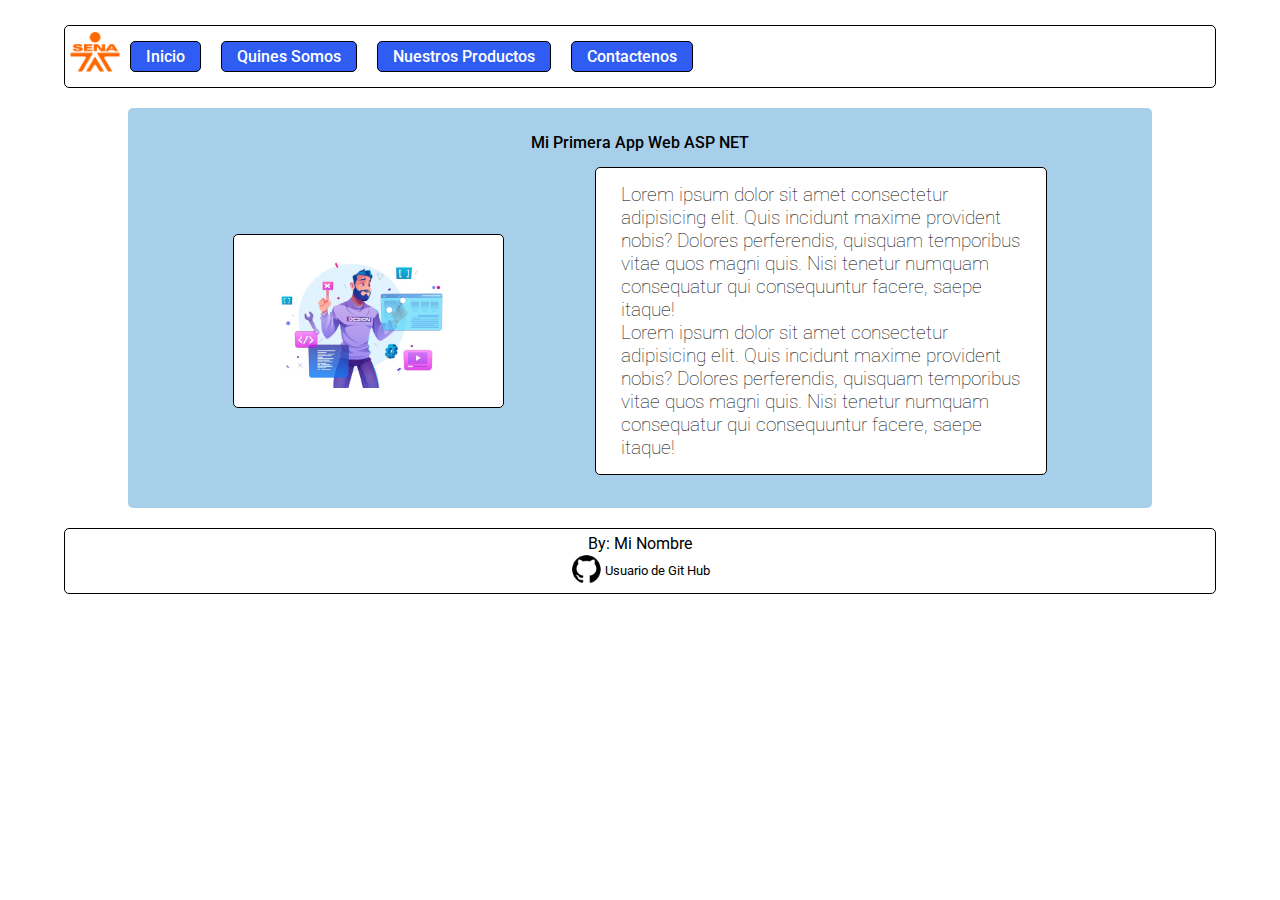
<file: index.html>
<!DOCTYPE html>
<html lang="es">

<head>
    <meta charset="UTF-8" />
    <meta http-equiv="X-UA-Compatible" content="IE=edge" />
    <meta name="viewport" content="width=device-width, initial-scale=1.0" />
    <link rel="preconnect" href="https://fonts.gstatic.com">
    <link href="https://fonts.googleapis.com/css2?family=Roboto:wght@100;300;500&display=swap" rel="stylesheet">    
    <link rel="stylesheet" href="./assets/css/misEstilos.css">
    <title>Mockup App Web</title>
</head>

<body class="estiloBody">
    <header class="estiloHeader">
        <!--  ACA EL CODIGO DEL ENCABEZADO -->
        <nav>
            <ul class ="estiloUl">
                <div class="contenedorLogo">
                    <img class="imgLogo" src="./assets/images/logoSena.png" alt="" />
                </div>

                <li class="esiloLi"><a class="estiloLink" href="index.html"> Inicio </a></li>
                <li class="esiloLi"><a class="estiloLink"href="Nosotros.html"> Quines Somos </a></li>
                <li class="esiloLi"><a class="estiloLink"href="Productos.html"> Nuestros Productos </a></li>
                <li class="esiloLi"><a class="estiloLink"href="Contactenos.html"> Contactenos </a></li>
            </ul>
        </nav>
    </header>

    <main class="estiloMain">
        <!--  ACA EL CODIGO DEL CONTENDIO  -->
        <h1 class="estiloH1">Mi Primera App Web ASP NET</h1>

        <section class="estiloSeccion">

         <div class="contenedor30">

            <div class="contenedorImgPrincipal">
                <img class="ImgPrincipal" src="./assets/images/imgDeveloper1.jpg" alt="" />
            </div>
        </div>

        <div class="contenedor50"    
            <div class="contenedorTxtPrincipal" >
                <p class="estiloTextos">
                    Lorem ipsum dolor sit amet consectetur adipisicing elit. Quis incidunt
                    maxime provident nobis? Dolores perferendis, quisquam temporibus vitae
                    quos magni quis. Nisi tenetur numquam consequatur qui consequuntur
                    facere, saepe itaque!
                </p>

                <p class="estiloTextos">
                    Lorem ipsum dolor sit amet consectetur adipisicing elit. Quis incidunt
                    maxime provident nobis? Dolores perferendis, quisquam temporibus vitae
                    quos magni quis. Nisi tenetur numquam consequatur qui consequuntur
                    facere, saepe itaque!
                </p>
            </div>
           </div>
        </section>

    </main>

    <footer class="estiloFooter">
        <!--  ACA EL CODIGO DEL PIE -->
        <p> By: Mi Nombre </p>
        <div class="contenedorGitGub">
            <img class="imgIco" src="./assets/images/github.png" alt="">
            <small> Usuario de Git Hub</small>
        </div>

    </footer>
</body>

</html>
</file>
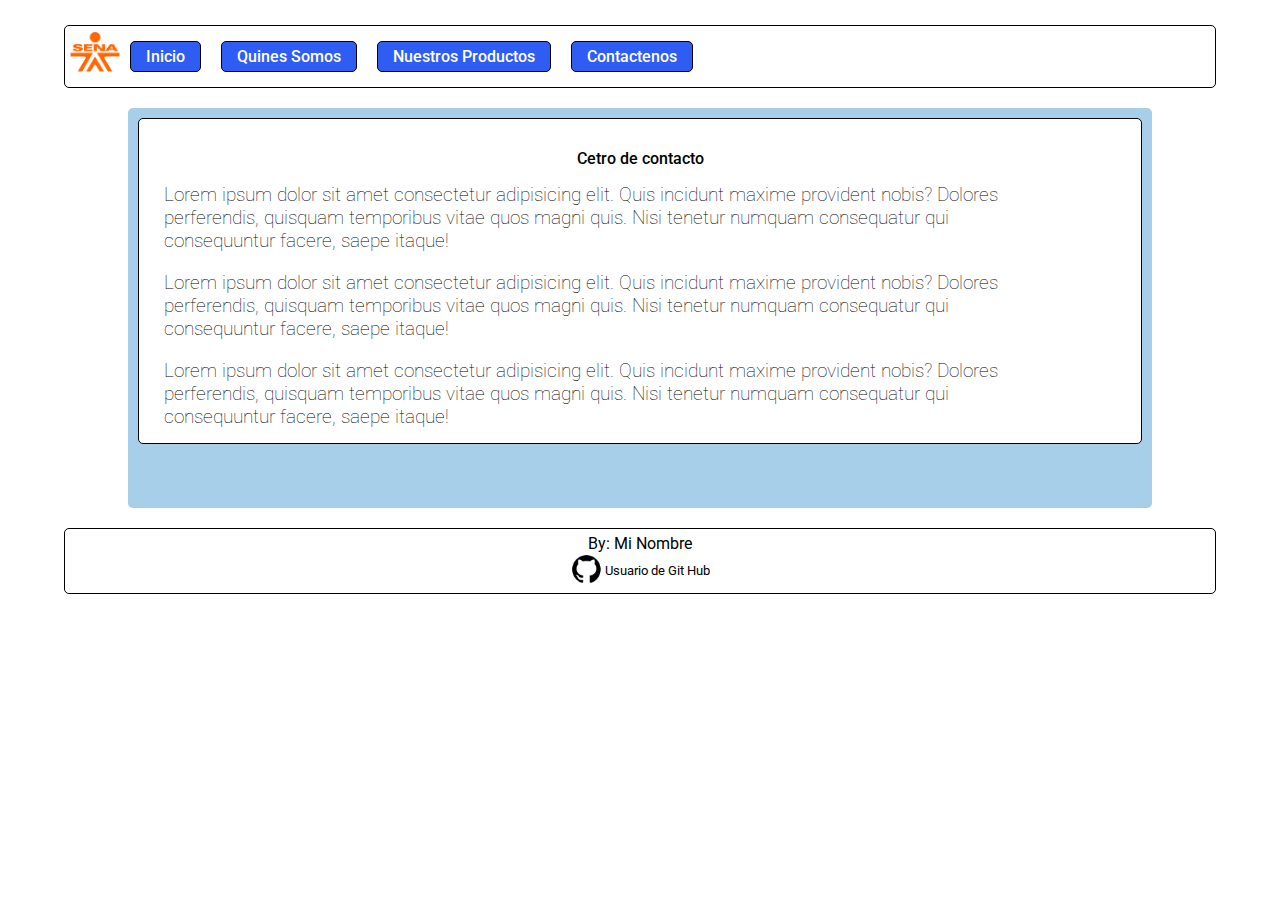
<file: Contactenos.html>
<!DOCTYPE html>
<html lang="es">

<head>
    <meta charset="UTF-8" />
    <meta http-equiv="X-UA-Compatible" content="IE=edge" />
    <meta name="viewport" content="width=device-width, initial-scale=1.0" />
    <link rel="preconnect" href="https://fonts.gstatic.com">
    <link href="https://fonts.googleapis.com/css2?family=Roboto:wght@100;300;500&display=swap" rel="stylesheet">    
    <link rel="stylesheet" href="./assets/css/misEstilos.css">
    <title>Mockup App Web</title>
</head>

<body class="estiloBody">
    <header class="estiloHeader">
        <!--  ACA EL CODIGO DEL ENCABEZADO -->
        <nav>
            <ul class ="estiloUl">
                <div class="contenedorLogo">
                    <img class="imgLogo" src="./assets/images/logoSena.png" alt="" />
                </div>

                <li class="esiloLi"><a class="estiloLink" href="index.html"> Inicio </a></li>
                <li class="esiloLi"><a class="estiloLink"href="Nosotros.html"> Quines Somos </a></li>
                <li class="esiloLi"><a class="estiloLink"href="Productos.html"> Nuestros Productos </a></li>
                <li class="esiloLi"><a class="estiloLink"href="Contactenos.html"> Contactenos </a></li>
            </ul>
        </nav>
    </header>

    <main class="estiloMain">
        <!--  ACA EL CODIGO DEL CONTENDIO  -->
       <div class="contenedor100">

        <h3 class="estiloH1"> Cetro de contacto </h3>

            <div class="contenedorTxtPrincipal" >
                <p class="estiloTextos">
                    Lorem ipsum dolor sit amet consectetur adipisicing elit. Quis incidunt
                    maxime provident nobis? Dolores perferendis, quisquam temporibus vitae
                    quos magni quis. Nisi tenetur numquam consequatur qui consequuntur
                    facere, saepe itaque!
                </p>
                <br>
                <p class="estiloTextos">
                    Lorem ipsum dolor sit amet consectetur adipisicing elit. Quis incidunt
                    maxime provident nobis? Dolores perferendis, quisquam temporibus vitae
                    quos magni quis. Nisi tenetur numquam consequatur qui consequuntur
                    facere, saepe itaque!
                </p>
                  <br>
                <p class="estiloTextos">
                    Lorem ipsum dolor sit amet consectetur adipisicing elit. Quis incidunt
                    maxime provident nobis? Dolores perferendis, quisquam temporibus vitae
                    quos magni quis. Nisi tenetur numquam consequatur qui consequuntur
                    facere, saepe itaque!
                </p>
            </div>

    </main>

    <footer class="estiloFooter">
        <!--  ACA EL CODIGO DEL PIE -->
        <p> By: Mi Nombre </p>
        <div class="contenedorGitGub">
            <img class="imgIco" src="./assets/images/github.png" alt="">
            <small> Usuario de Git Hub</small>
        </div>

    </footer>
</body>

</html>
</file>
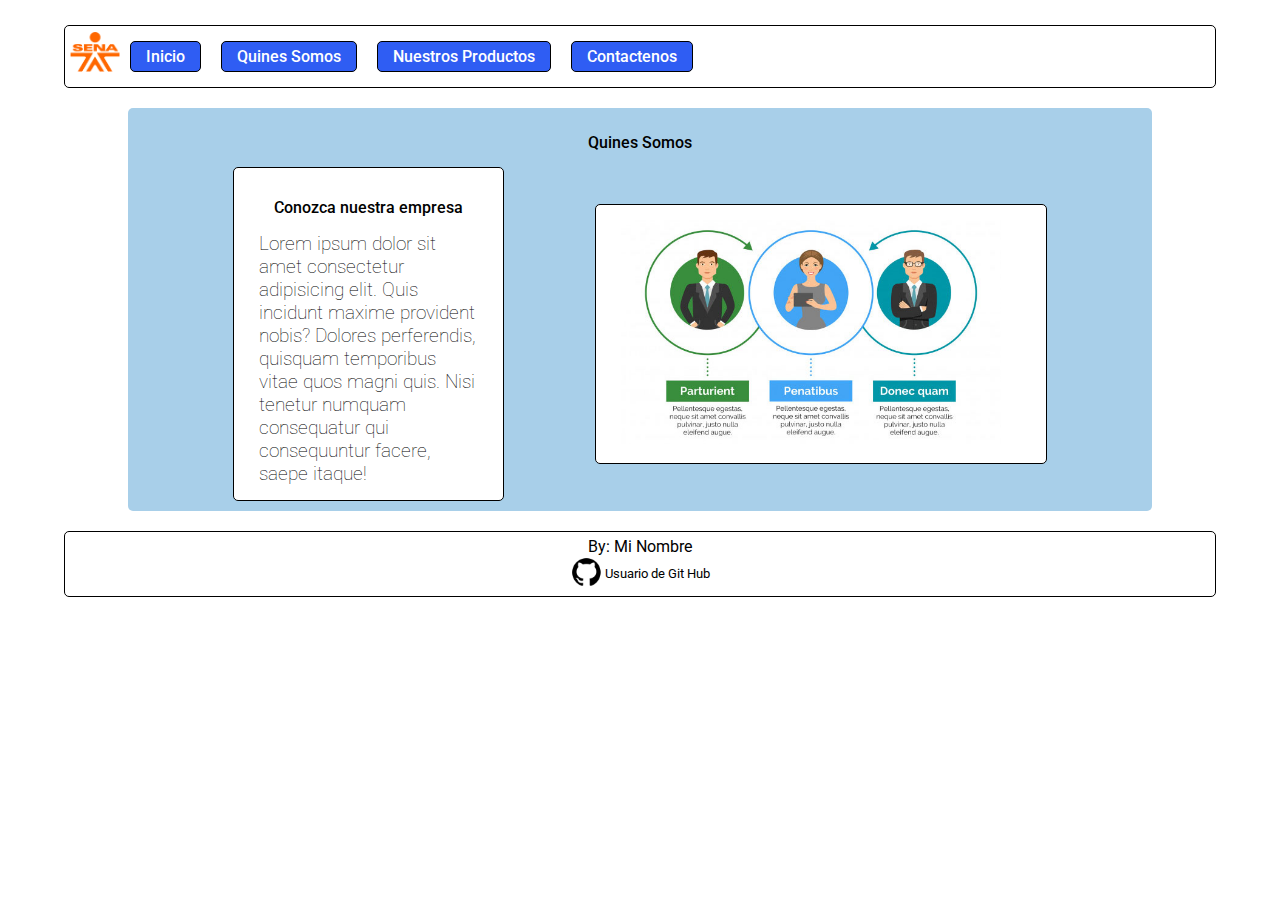
<file: Nosotros.html>
<!DOCTYPE html>
<html lang="es">

<head>
    <meta charset="UTF-8" />
    <meta http-equiv="X-UA-Compatible" content="IE=edge" />
    <meta name="viewport" content="width=device-width, initial-scale=1.0" />
    <link rel="preconnect" href="https://fonts.gstatic.com">
    <link href="https://fonts.googleapis.com/css2?family=Roboto:wght@100;300;500&display=swap" rel="stylesheet">    
    <link rel="stylesheet" href="./assets/css/misEstilos.css">
    <title>Mockup App Web</title>
</head>

<body class="estiloBody">
    <header class="estiloHeader">
        <!--  ACA EL CODIGO DEL ENCABEZADO -->
        <nav>
            <ul class ="estiloUl">
                <div class="contenedorLogo">
                    <img class="imgLogo" src="./assets/images/logoSena.png" alt="" />
                </div>

                <li class="esiloLi"><a class="estiloLink" href="index.html"> Inicio </a></li>
                <li class="esiloLi"><a class="estiloLink"href="Nosotros.html"> Quines Somos </a></li>
                <li class="esiloLi"><a class="estiloLink"href="Productos.html"> Nuestros Productos </a></li>
                <li class="esiloLi"><a class="estiloLink"href="Contactenos.html"> Contactenos </a></li>
            </ul>
        </nav>
    </header>

    <main class="estiloMain">
        <!--  ACA EL CODIGO DEL CONTENDIO  -->
        <h1 class="estiloH1"> Quines Somos  </h1>

        <section class="estiloSeccion">
           
             <div class="contenedor30">  

                <h3 class="estiloH1"> Conozca nuestra empresa </h3>
             
                <p class="estiloTextos">
                    Lorem ipsum dolor sit amet consectetur adipisicing elit. Quis incidunt
                    maxime provident nobis? Dolores perferendis, quisquam temporibus vitae
                    quos magni quis. Nisi tenetur numquam consequatur qui consequuntur
                    facere, saepe itaque!
                </p>

             </div>

             <div class="contenedor50">  
               
                <div class="contenedorImgPrincipal">
                    <img class="ImgPrincipal" src="./assets/images/organigrama.jpg" alt="" />
                </div>

            </div>
    
       
        </section>

    </main>

    <footer class="estiloFooter">
        <!--  ACA EL CODIGO DEL PIE -->
        <p> By: Mi Nombre </p>
        <div class="contenedorGitGub">
            <img class="imgIco" src="./assets/images/github.png" alt="">
            <small> Usuario de Git Hub</small>
        </div>

    </footer>
</body>

</html>
</file>
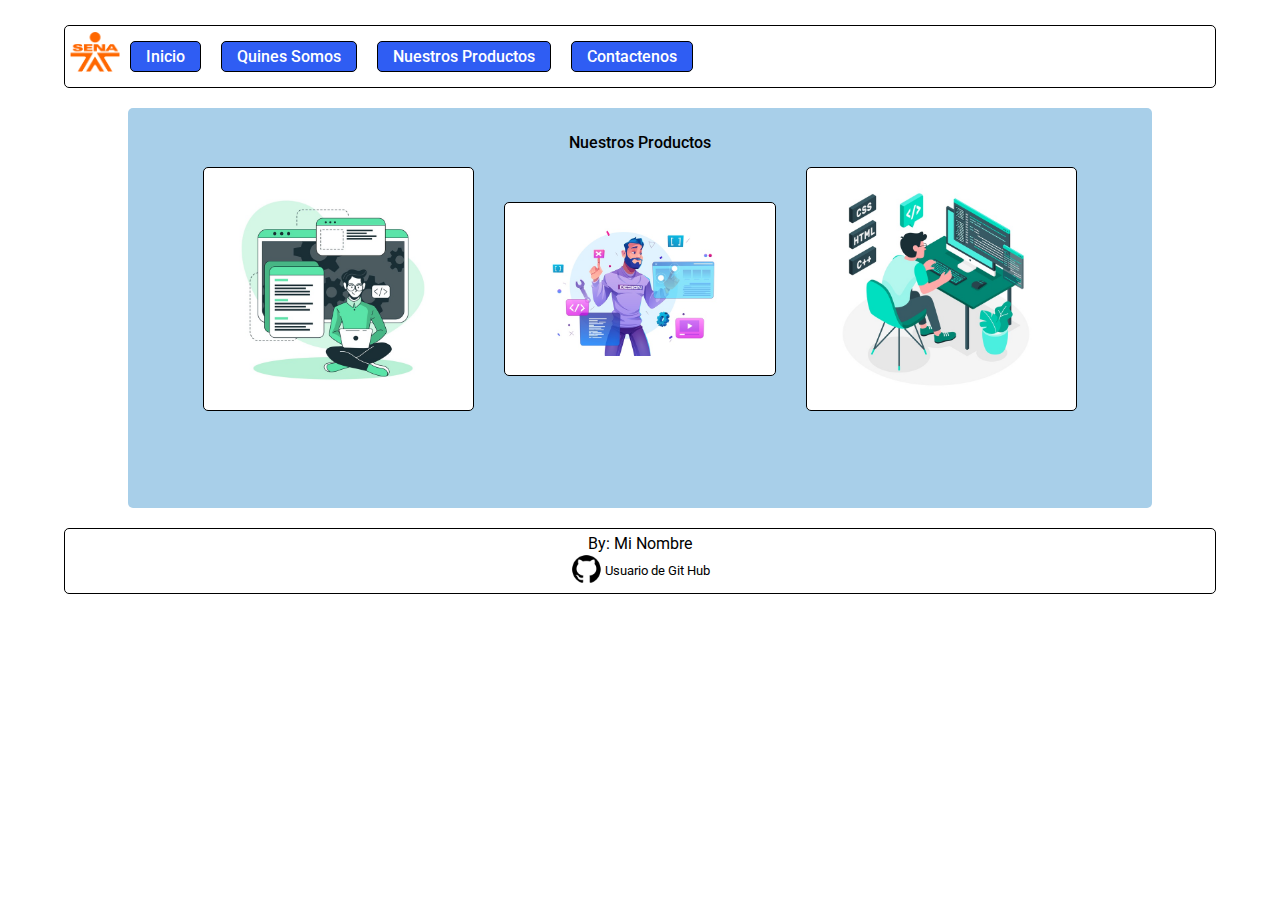
<file: Productos.html>
<!DOCTYPE html>
<html lang="es">

<head>
    <meta charset="UTF-8" />
    <meta http-equiv="X-UA-Compatible" content="IE=edge" />
    <meta name="viewport" content="width=device-width, initial-scale=1.0" />
    <link rel="preconnect" href="https://fonts.gstatic.com">
    <link href="https://fonts.googleapis.com/css2?family=Roboto:wght@100;300;500&display=swap" rel="stylesheet">
    <link rel="stylesheet" href="./assets/css/misEstilos.css">
    <title>Mockup App Web</title>
</head>

<body class="estiloBody">
    <header class="estiloHeader">
        <!--  ACA EL CODIGO DEL ENCABEZADO -->
        <nav>
            <ul class="estiloUl">
                <div class="contenedorLogo">
                    <img class="imgLogo" src="./assets/images/logoSena.png" alt="" />
                </div>

                <li class="esiloLi"><a class="estiloLink" href="index.html"> Inicio </a></li>
                <li class="esiloLi"><a class="estiloLink" href="Nosotros.html"> Quines Somos </a></li>
                <li class="esiloLi"><a class="estiloLink" href="Productos.html"> Nuestros Productos </a></li>
                <li class="esiloLi"><a class="estiloLink" href="Contactenos.html"> Contactenos </a></li>
            </ul>
        </nav>
    </header>

    <main class="estiloMain">
        <!--  ACA EL CODIGO DEL CONTENDIO  -->
        <h1 class="estiloH1"> Nuestros Productos </h1>

        <section class="estiloSeccion">

            <div class="contenedor30">
                <div class="contenedorImgPrincipal">
                    <img class="ImgPrincipal" src="./assets/images/imgDeveloper3.jpg" alt="" />
                </div>
            </div>

            <div class="contenedor30">

                <div class="contenedorImgPrincipal">
                    <img class="ImgPrincipal" src="./assets/images/imgDeveloper1.jpg" alt="" />
                </div>
            </div>

            <div class="contenedor30">

                <div class="contenedorImgPrincipal">
                    <img class="ImgPrincipal" src="./assets/images/imgDeveloper2.jpg" alt="" />
                </div>
            </div>



        </section>

    </main>

    <footer class="estiloFooter">
        <!--  ACA EL CODIGO DEL PIE -->
        <p> By: Mi Nombre </p>
        <div class="contenedorGitGub">
            <img class="imgIco" src="./assets/images/github.png" alt="">
            <small> Usuario de Git Hub</small>
        </div>

    </footer>
</body>

</html>
</file>
<file: assets/css/misEstilos.css>
/*

esta es la hoja de estilos cuando se crean por clases la antecede un punto el fomarmato es el siguiente

.nombreEstilo {
  -- las propiedades 
}


*/

*{
    margin: 0;
    padding: 0;
    box-sizing: border-box;
}

.estiloBody {
    font-family: 'Roboto', sans-serif;
    display: flex;  
    flex-direction: column;
    align-items: center;

}

.contenedor100 {
    width: 100%;
    background-color: white;
    padding: 15px 25px 15px 25px;
    border-radius: 5px;
    border: 1px solid #000000;
}

.contenedor50 {
    width: 50%;
    background-color: white;
    padding: 15px 25px 15px 25px;
    border-radius: 5px;
    border: 1px solid #000000;
}

.contenedor40 {
    width: 40%;
    background-color: white;
    padding: 15px 25px 15px 25px;
    border-radius: 5px;
    border: 1px solid #000000;
}

.contenedor30 {
    width: 30%;
    background-color: white;
    padding: 15px 25px 15px 25px;
    border-radius: 5px;
    border: 1px solid #000000;
}

/* Estilos para el header*/

.estiloHeader {
    background-color: rgb(255, 255, 255);
    width: 90% ;
    padding: 5px;
    margin-top: 25px;
    


    border-radius: 5px;
    border: 1px solid #000000;
}

.contenedorLogo {
    width: 50px;
    background-color: rgb(255, 255, 255);
}

.imgLogo {
    width: 100%;
}

.estiloUl {
    display: flex;
}

.esiloLi {
    padding: 5px 15px 5px 15px;
    margin: 10px;
    background-color: rgb(47, 93, 243);
    list-style: none;
    border-radius: 5px;
    border: 1px solid #000000;
}

.estiloLink {
    text-decoration: none;
    font-size: medium;
    font-weight: 500;
    color: white;
}

.esiloLi:hover {
    background-color: #ff8000;
}


/* Estilos para el main*/

.estiloMain {
    background-color: rgb(168, 207, 233);
    width: 80%;
    padding: 10px;
    margin: 20px;
    display: flex;
    flex-direction: column;
    align-items: center;
    border-radius: 5px;
    min-height: 400px;
}

.estiloH1 {
    font-size: medium;
    font-weight: 500;
    margin: 15px;
    text-align: center;
}

.estiloTextos {
    font-size: larger;
    font-weight: 100;

}

.estiloSeccion {
    width: 90%;
    display: flex;
    align-items: center;
    justify-content:space-around;
    
    
}


.contenedorImgPrincipal {
    width: 95%;



}

.contenedorTxtPrincipal {
    width:90%;   
}

.ImgPrincipal {
    width: 100%;
    
}

/* Estilos para el footer*/

.estiloFooter {
    background-color: rgb(255, 255, 255);
    width: 90%;
    display: flex;
    flex-direction: column;
    align-items: center;
    padding: 5px;

    border-radius: 5px;
    border: 1px solid #000000;
    
}

.imgIco {
  width: 35px;
}

.contenedorGitGub {
    display: flex;
    align-items: center;
}
</file>
